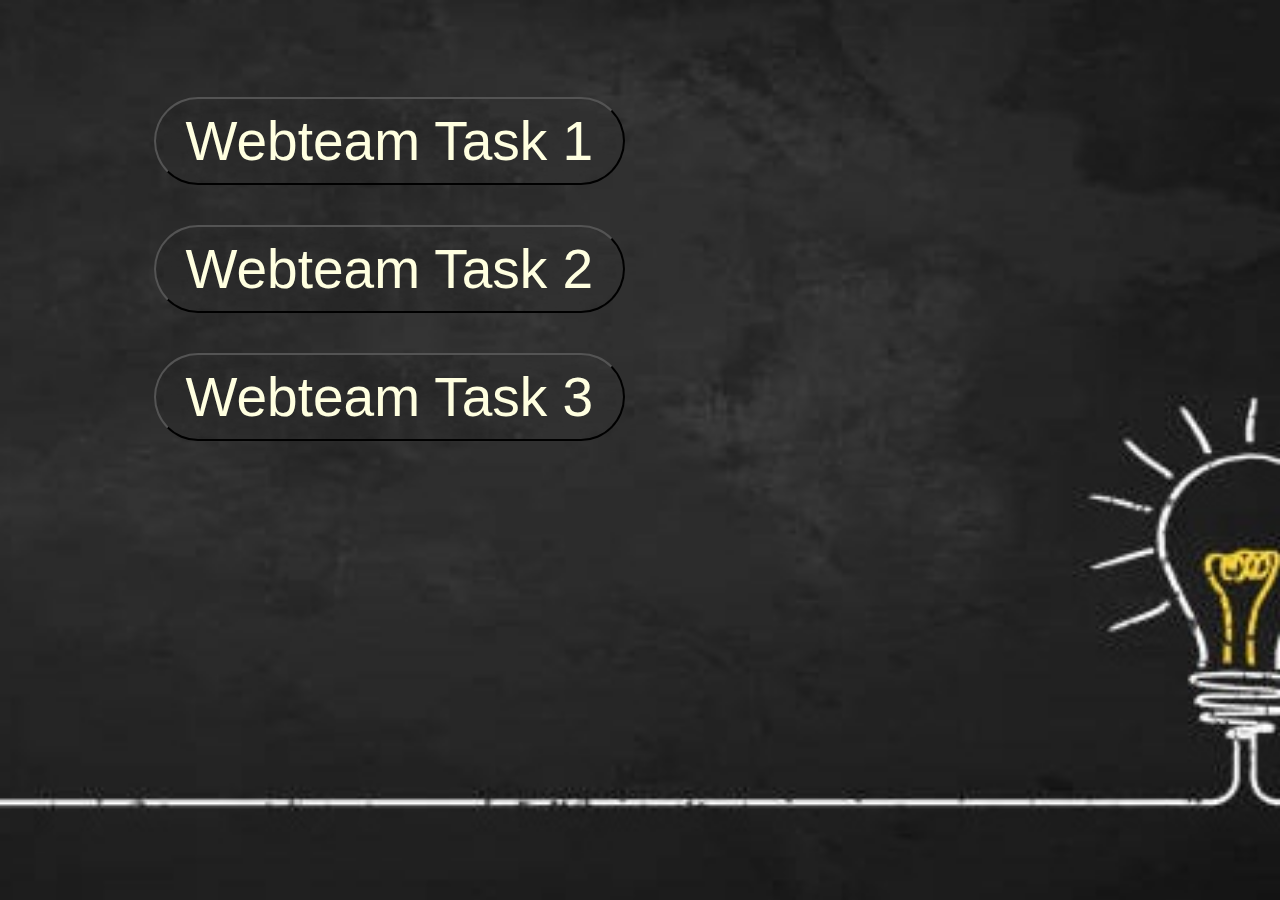
<file: index.html>
<html>
<head>
<title>Webteam Task</title>
<link rel="stylesheet" href="main.css">
</head>
	

	<div class = "btn">
		<div class = "task1">
			<button onclick="document.location='Task_1_HTML.html'">Webteam Task 1</button>
		</div>

		<div class = "task2">
			<button onclick="document.location='Task_2_HTML.html'">Webteam Task 2</button>
		</div>
		
		<div class = "task3">
			<button onclick="document.location='Task_3_HTML.html'">Webteam Task 3</button>
		</div>
	</div>
	
	
	</body>
</html>
</file>
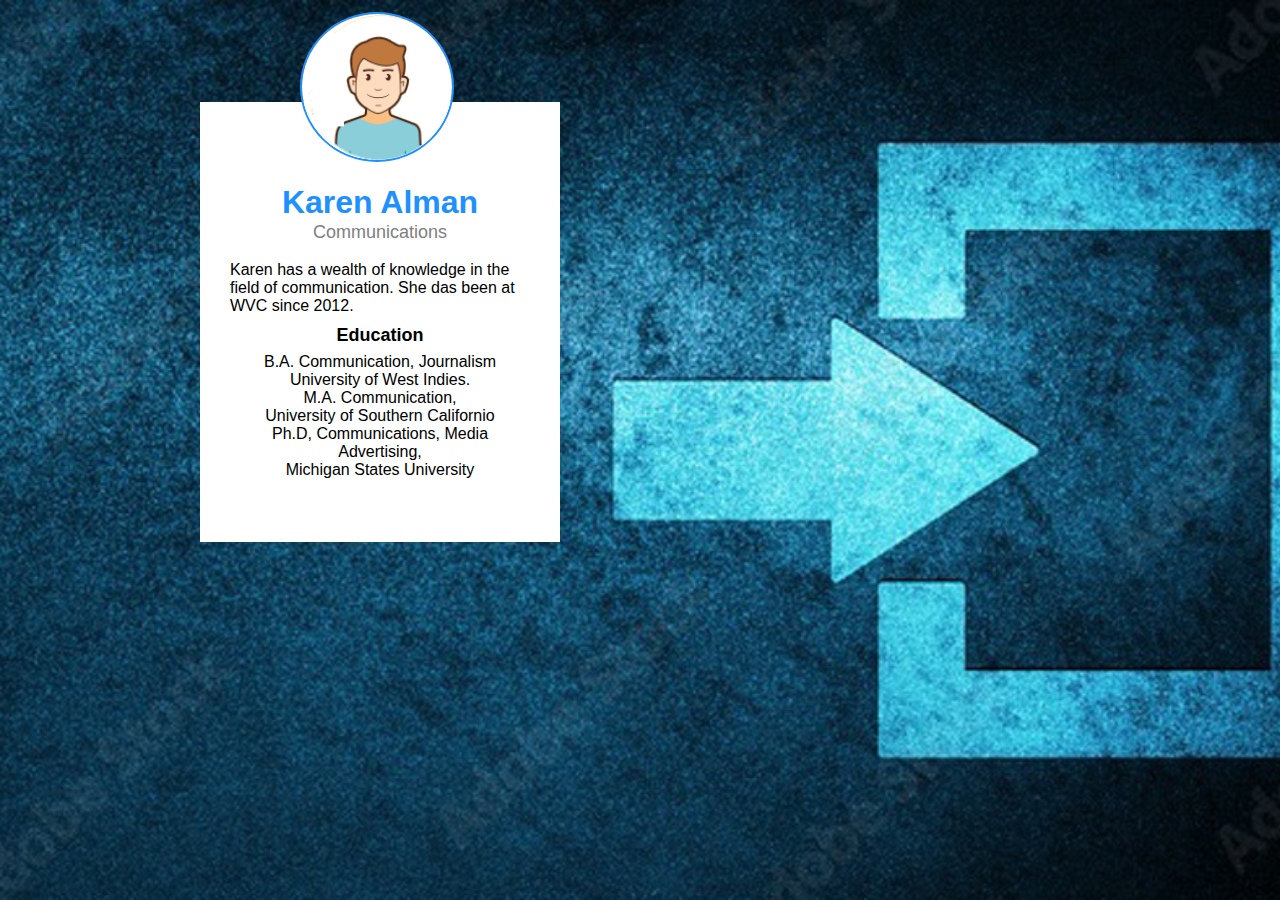
<file: Task_1_HTML.html>
<html>
<head>
<title>Webteam Task 1</title>
<link rel="stylesheet" href="Task_1_CSS.css">
</head>
	<body>
	
	<div class="Profile-Page">
		<div class = "img" >
			<img src="Task_1_User.png">
		</div>
		
		<h1>Karen Alman</h1>
		<div class = "cm">Communications</div>
		<br>
		<p1>Karen has a wealth of knowledge in the field of communication. She das been at WVC since 2012.</p1>
		<h6>Education</h6>
		<div class = "p2" >
		<p2>B.A. Communication, Journalism<br>
		University of West Indies.<br>
		M.A. Communication,<br>
		University of Southern Californio<br>
		Ph.D, Communications, Media Advertising,<br>
		Michigan States University</p2>
		</div>
		
	</div>
	
	</body>
</html>
</file>
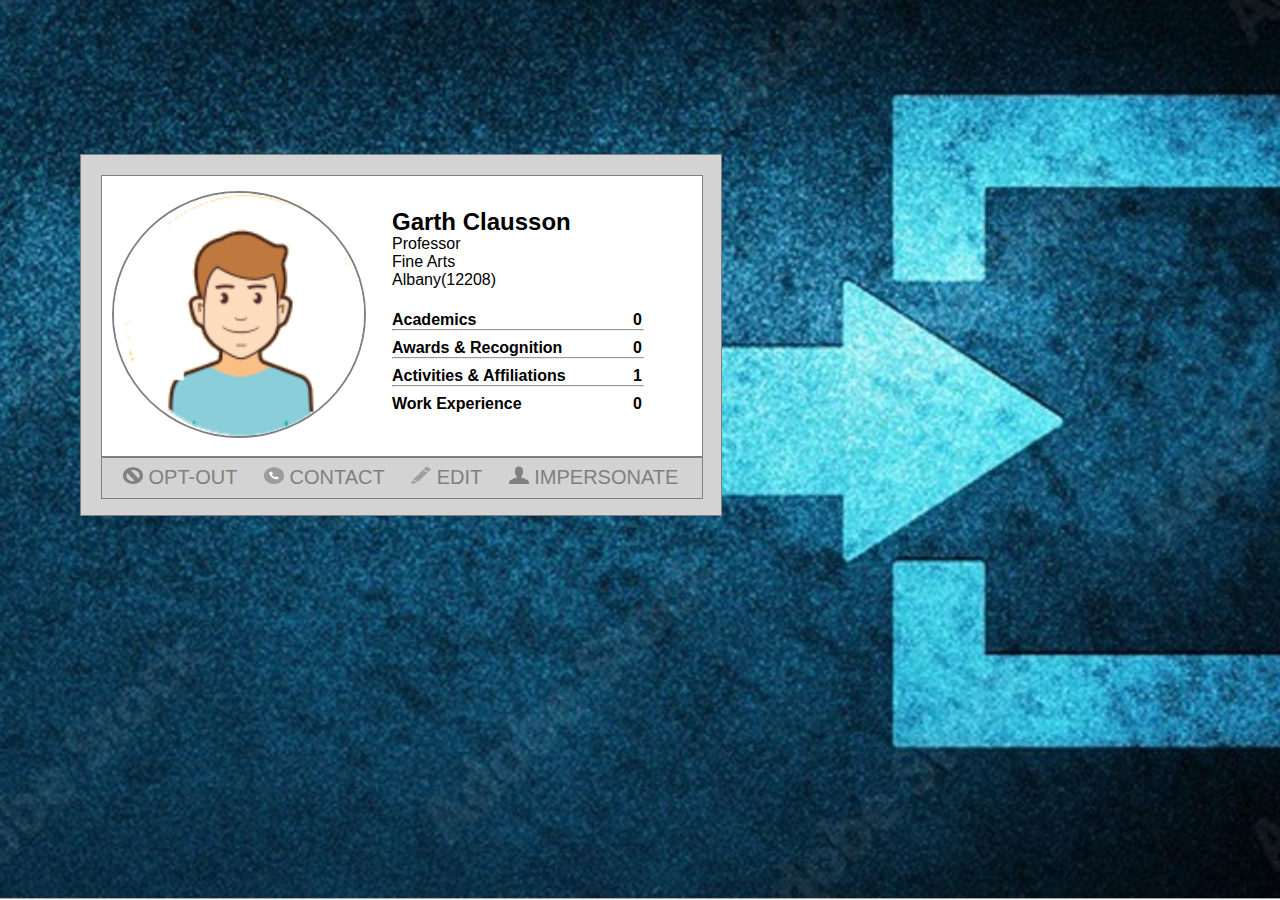
<file: Task_2_HTML.html>
<html>
<head>
<title>Task 2</title>
<link rel="stylesheet" href="Task_2_CSS.css">
</head>
<body>
	<div class = "BackgroundBox">
		<div class="Profile-Page">
			<div class = "img1" >
				<img src="Task_2_User.png">
			</div>
			<div class = "Content">
				<h2>Garth Clausson </h2>
				<div class = "a">
					<a>Professor<br>Fine Arts<br>Albany(12208)</a>
				</div>

				<div class = "b">
					<h4> <p1 style='text-align: left'>Academics<span style="float:right;">0</span></p1>
					<hr style="width:100%;text-align:left;margin-left:0;margin-top:-12px">
					<p2 style='text-align: left'>Awards & Recognition<span style="float:right;">0</span></p2>
					<hr style="width:100%;text-align:left;margin-left:0;margin-top:-12px">
					<p3 style='text-align: left'>Activities & Affiliations<span style="float:right;">1</span></p3>
					<hr style="width:100%;text-align:left;margin-left:0;margin-top:-12px">
					<p4 style='text-align: left'>Work Experience<span style="float:right;">0</span></p4></h4>
				</div>
			</div>
		</div>

		<div class = "Buttons">
			<button type="button" class="optout"><img class="b1" src="Task_2_opt.png"> OPT-OUT</button>
			<button type="button" class="contact"><img class="b2" src="Task_2_contact.png"> CONTACT</button>
			<button type="button" class="edit"><img class="b3" src="Task_2_edit.png"> EDIT</button>
			<button type="button" class="imp"><img class="b4" src="Task_2_user1.png"> IMPERSONATE</button>




		</div>
	</div>
	
</body>
</html>
</file>
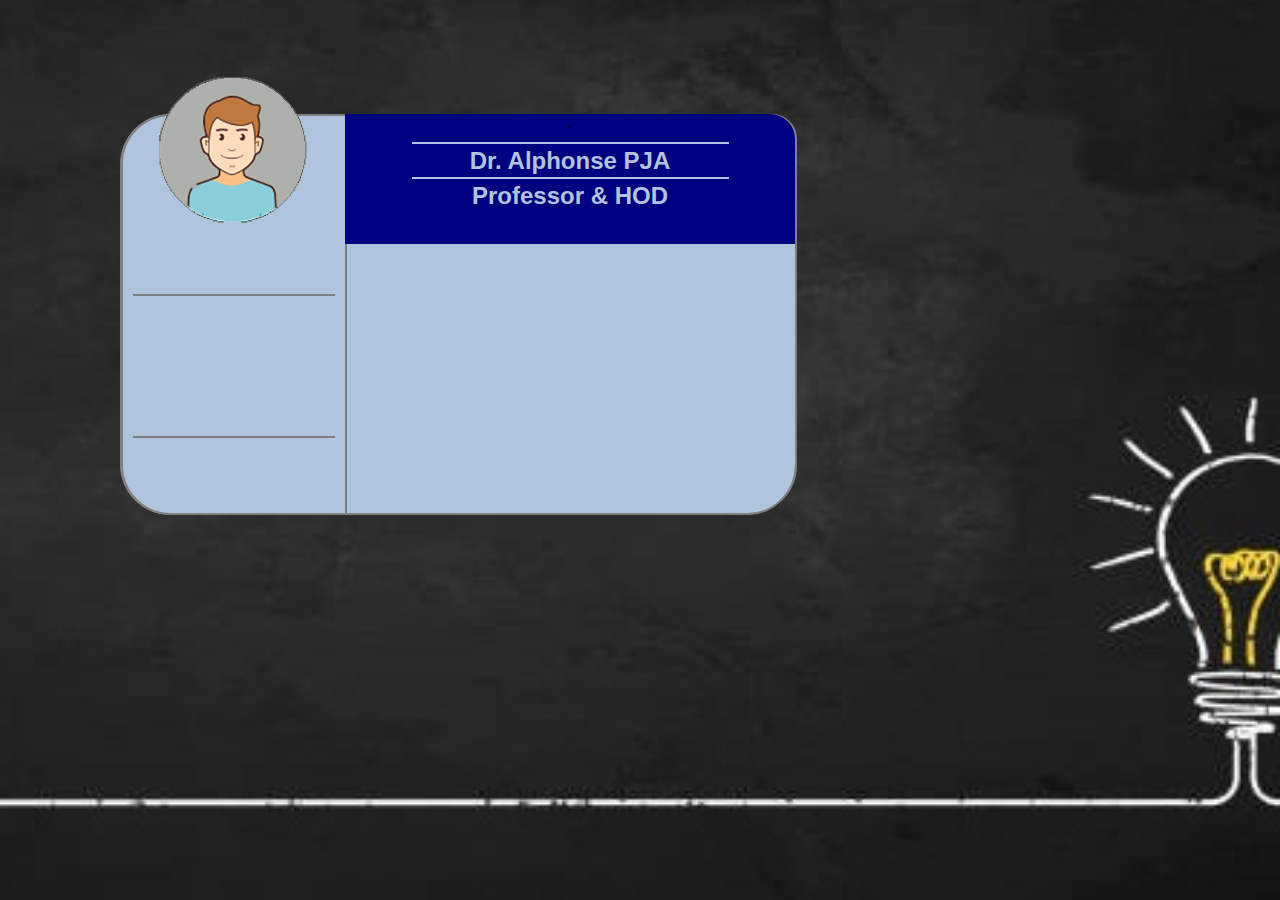
<file: Task_3_HTML.html>
<html>
<head>
<title>Task 3</title>
<link rel="stylesheet" href="Task_3_CSS.css">
</head>
<body>
	<div class = "BackgroundBox">
		<div class="Profile-Page">
			
			<div class = "leftbox" >
				<div class = "img1" > <img src="Task_3_User.png"></div>
				<hr style="width:90%;align-self: center;margin-top:70px;border:0.1px solid grey ">
				<hr style="width:90%;align-self: center;margin-top:140px;border:0.1px solid grey">
			</div>
			<div class = "rightbox" >
				<div class = "upsmall" >.
					<hr style="width:70%;align-self: center;margin-top:10px;border:1px solid lightsteelblue">
					<h2>Dr. Alphonse PJA</h2>
					<hr style="width:70%;align-self: center;margin-top:-18px;border:1px solid lightsteelblue">
					<h2>Professor & HOD</h2>
				</div>
			</div>
		</div>
	</div>
	
</body>
</html>
</file>
<file: main.css>
body
{
	background-image:url(Main_BG.jpg);
	margin:0;
	padding:00;
	font-family: sans-serif;
	background-size: cover;
	background-position: center;
	background-color: black;
}

.btn
{
	
	margin-left: 12%;
	margin-top: 6%;
}

button
{
	background-image:url(Main_Btn_BG.jpg);
	background-color: none;
	color : lightyellow ;
	padding: 10px 30px;
	border-radius: 100px;
	font-size: 55px;
	margin:20px 0;
	cursor: pointer;
}
</file>
<file: Task_1_CSS.css>
body
{
	background-image:url(Task_1_BG.jpg);
	margin:0;
	padding:00;
	font-family: sans-serif;
	background-color: grey;
	background-size: cover;
	background-position: center;
}
.Profile-Page
{
	
	width: 300px;
	background: white;
	padding: 30px;
	margin: 8% 200;
	height: 380px;
	
}
.Profile-Page h1
{
	color: #1E90FF ; 
	text-align: center;
}
.cm
{
	margin-top: -20px;
	font-size: 18px;
	color: grey;
	text-align: center;
}
.Profile-Page a
{
	margin-bottom: 100px;
	font-size: 20px;
	width: 100%;
	
	
}
.Profile-Page h6
{
	margin-top: 10px;
	text-align: center;
	font-size: 18px;
	color: black;
}

.p2
{
	margin-top: -35px;
	text-align: center;
}

img
{
	border: 2px solid #1E90FF;
	border-radius: 50%;
	margin-top: -120px;
	margin-left: 70px;
	width: 150px;
	
}
</file>
<file: Task_2_CSS.css>
body
{
	background-image:url(Task_2_BG.jpg);
	margin:0;
	padding:00;
	font-family: sans-serif;
	background-size: cover;
	background-position: center;
}
.BackgroundBox
{
	border : 0.5px solid grey;
	align-content: center;
	background: lightgrey;
	padding: 20px;
	margin: 12% 80;
	width: 600px;
	height: 320px;
}
.Profile-Page
{
	border : 0.5px solid grey;
	align-content: center;
	background: white;
	padding: 0px;
	width: 600px;
	height: 280px;
}
.Buttons
{
	border: 0.5px solid grey;
	align-content: right;
	background: lightgrey;
	padding: 5px;
	width: 590px;
	height: 30px;
}
button
{
	color: grey;
	cursor: pointer;
	background: 0;
	border: 0;
	font-size: 20px;
	margin-top: 0px;
}

.Content
{
	margin-top: -250px;
	margin-left: 290px;
	
}
.a
{
	margin-top: -20px;
	margin-left: 000px;
	
}
.b 
{
  	width: 250px;
  	height: 150px;
  	text-align: left;
}
img.b3
{
	margin-top: 0px;
	border: 0px solid lightgrey;
	border-radius: 0px;
	width: 20px;
	height: 20px;
}
img.b4
{
	margin-top: 0px;
	border: 0px solid lightgrey;
	border-radius: 0px;
	width: 20px;
	height: 20px;
}
img.b2
{
	margin-top: 0px;
	border: 0px solid lightgrey;
	border-radius: 0px;
	width: 20px;
	height: 20px;
}
img.b1
{
	margin-top: 0px;
	border: 0px solid lightgrey;
	border-radius: 0px;
	width: 20px;
	height: 20px;
}
img
{
	border: 2px solid grey;
	border-radius: 50%;
	margin-top: 15px;
	margin-left: 10px;
	width: 250px;
}
</file>
<file: Task_3_CSS.css>
body
{
	background-image:url(Task_3_BG.jpg);
	margin:0;
	padding:00;
	font-family: sans-serif;
	background-size: cover;
	background-position: center;
}
.BackgroundBox
{
	/*border : 0.5px solid grey;
	background: silver;*/
	align-content: center;
	padding: 40px;
	margin: 5% 80;
	width: 675px;
	height: 400px;
}
.Profile-Page
{
	border-radius: 50px 25px 50px 50px;
	margin-top: 10px;
	border : 0.5px solid grey;
	align-content: center;
	background: lightsteelblue;
	padding: 0px;
	width: 674px;
	height: 399px;
}
.leftbox
{
	margin-top: -1px;
	margin-left: 0px;
	border-radius: 50px 0px 0px 50px;
	border: 2px solid grey;
	width: 222px;
	height: 397px;	
	
}
.rightbox
{
	margin-top: -401px;
	margin-left: 224px;
	border-radius: 0px 25px 50px 0px;
	border: 2px solid grey;
	width: 448px;
	height: 397px;	
}
.upsmall
{
	margin-top: -2px;
	margin-left: -2px;
	border-radius: 0px 25px 0px 0px;
	background: navy;
	width: 450px;
	height: 130px;
	text-align: center;
}
.upsmall h2
{
	margin-top: -5px;
	color: lightsteelblue;
}
.img1
{
	margin-top: -40px;
	margin-left: 35px;
}
</file>
